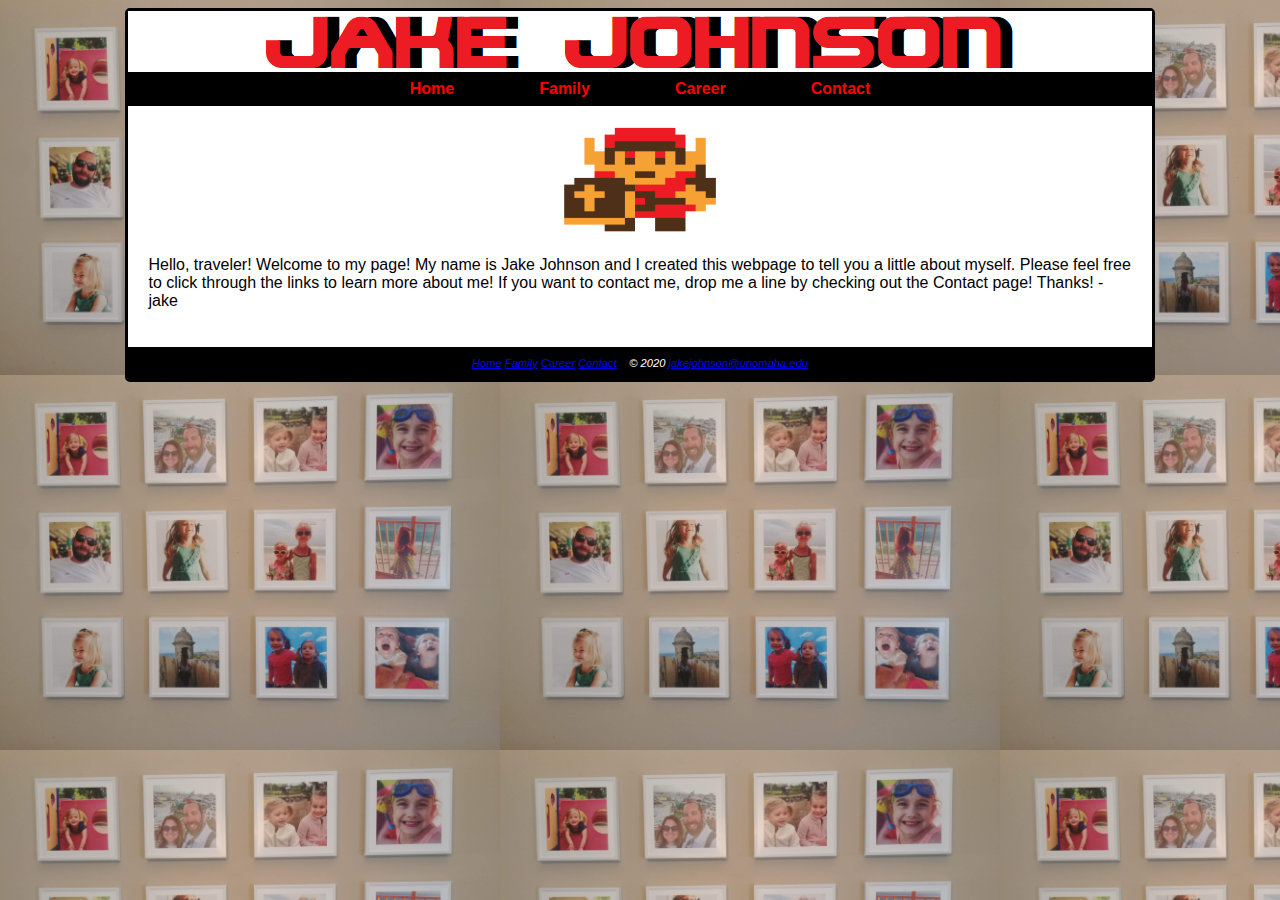
<file: index.html>
<!DOCTYPE html>
<html lang="en">
<head>
<title>Jake Johnson's Webpage</title>
<meta charset="utf-8">
<meta name="viewpoint" content="width=device-width, initial-scale=1.0">
<link rel="stylesheet" href="johnson.css" media="screen">
<link rel="stylesheet" href="johnsonprint.css" media="print">
</head>
<body>
<div id="wrapper">
<!-- Jake Johnson
     final_home.html
     ISQA3900-860
     Royce
     1/20/2020
-->
<header><img src="johnson.png" alt="johnson"></header>
<nav>
<ul>
  <li><a href="index.html">Home</a></li>
  <li><a href="family.html">Family</a></li>
  <li><a href="career.html">Career</a></li>
  <li><a href="contactme.html">Contact</a></li>
</ul>
</nav>
<main>
<div class="logo"><img src="link.png" alt="gather" width="160" height="110"></div>
<p>Hello, traveler! Welcome to my page! My name is Jake Johnson and I created this webpage to tell you a little about myself. Please feel free to click through the links to learn more about me! If you want to contact me, drop me a line by checking out the Contact page! Thanks! - jake
</p>
</main>
<footer><a href="index.html">Home</a>&nbsp;<a href="family.html">Family</a>&nbsp;<a href="career.html">Career</a>&nbsp;<a href="contactme.html">Contact</a>&nbsp; &nbsp; &copy; 2020 <a href="mailto:jakejohnson@unomaha.edu">jakejohnson@unomaha.edu</a>
</footer>
</div>
</body>
</html>
</file>
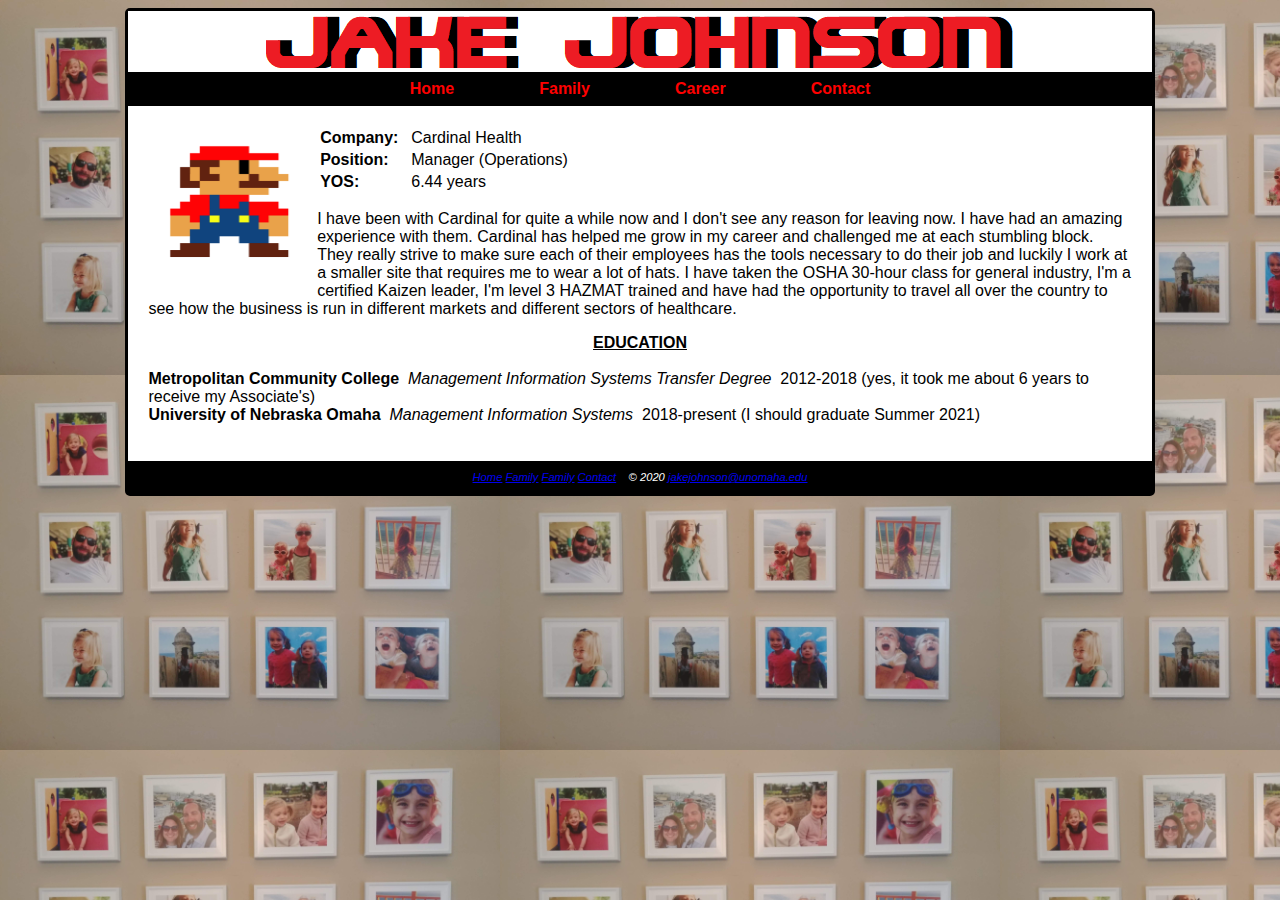
<file: career.html>
<!DOCTYPE html>
<html lang="en">
<head>
<title>Jake Johnson's Webpage</title>
<meta charset="utf-8">
<meta name="viewpoint" content="width=device-width, initial-scale=1.0">
<link rel="stylesheet" href="johnson.css" media="screen">
<link rel="stylesheet" href="johnsonprint.css" media="print">
</head>
<body>
<div id="wrapper">
<!-- Jake Johnson
     career.html
     ISQA3900-860
     Royce
     1/20/2020
-->
<header><img src="johnson.png" alt="johnson"></header>
<nav>
<ul>
  <li><a href="index.html">Home</a></li>
  <li><a href="family.html">Family</a></li>
  <li><a href="career.html">Career</a></li>
  <li><a href="contactme.html">Contact</a></li>
</ul>
</nav>
<main>
<img src="career.png" class="photo" alt="plumbers gotta plumb" height="140" width="149">
<table>
 <tr>
  <th>Company:&nbsp&nbsp</th>
  <td>Cardinal Health</td>
 </tr>
 <tr>
  <th>Position:&nbsp&nbsp</th>
  <td>Manager (Operations)</td>
 </tr>
 <tr>
  <th>YOS:&nbsp&nbsp</th>
  <td>6.44 years</td>
</table>
<p>I have been with Cardinal for quite a while now and I don't see any reason for leaving now. I have had an amazing experience with them. Cardinal has helped me grow in my career and challenged me at each stumbling block. They really strive to make sure each of their employees has the tools necessary to do their job and luckily I work at a smaller site that requires me to wear a lot of hats. I have taken the OSHA 30-hour class for general industry, I'm a certified Kaizen leader, I'm level 3 HAZMAT trained and have had the opportunity to travel all over the country to see how the business is run in different markets and different sectors of healthcare.<BR>
</p>
<p>
<center><b><u>EDUCATION</b></u></center><BR>
<B>Metropolitan Community College</B>&nbsp&nbsp<i>Management Information Systems Transfer Degree</i>&nbsp&nbsp2012-2018 (yes, it took me about 6 years to receive my Associate's)<BR>
<B>University of Nebraska Omaha</B>&nbsp&nbsp<i>Management Information Systems</i>&nbsp&nbsp2018-present (I should graduate Summer 2021)
</p>
</main>
<footer><a href="index.html">Home</a>&nbsp;<a href="family.html">Family</a>&nbsp;<a href="family.html">Family</a>&nbsp;<a href="contactme.html">Contact</a>&nbsp; &nbsp; &copy; 2020 <a href="mailto:jakejohnson@unomaha.edu">jakejohnson@unomaha.edu</a>
</footer>
</div>
</body>
</html>
</file>
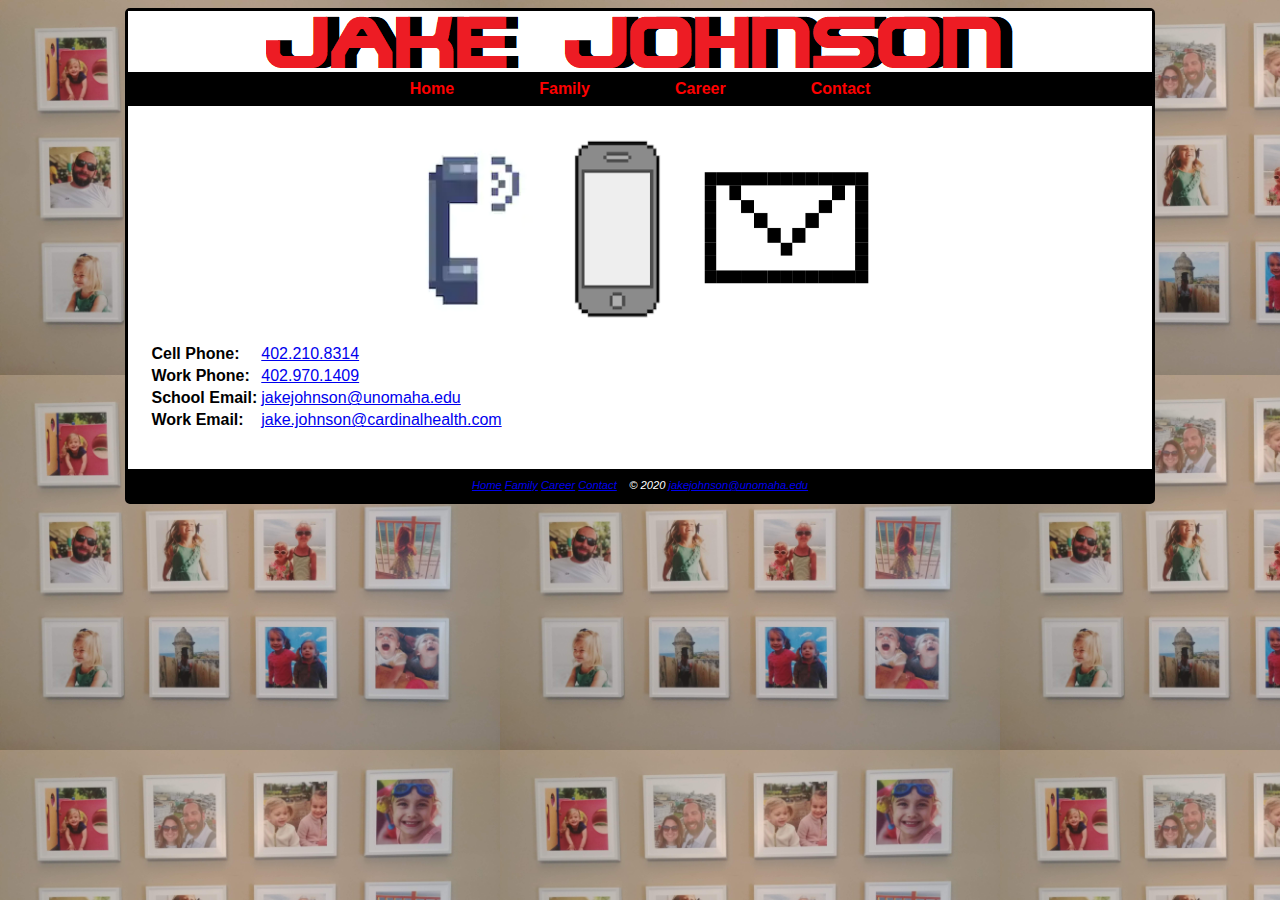
<file: contactme.html>
<!DOCTYPE html>
<html lang="en">
<head>
<title>Jake Johnson's Webpage</title>
<meta charset="utf-8">
<meta name="viewpoint" content="width=device-width, initial-scale=1.0">
<link rel="stylesheet" href="johnson.css" media="screen">
<link rel="stylesheet" href="johnsonprint.css" media="print">
</head>
<body>
<div id="wrapper">
<!-- Jake Johnson
     contactme.html
     ISQA3900-860
     Royce
     1/20/2020
-->
<header><img src="johnson.png" alt="johnson"></header>
<nav>
<ul>
  <li><a href="index.html">Home</a></li>
  <li><a href="family.html">Family</a></li>
  <li><a href="career.html">Career</a></li>
  <li><a href="contactme.html">Contact</a></li>
</ul>
</nav>
<main>
<img src="contact.png" class="center" alt="contact" height="200">
<p>
<table>
	<tr>
		<th>Cell Phone:</th>
		<td><a href="tel:402-210-8314">402.210.8314</a></td>
	</tr>
	<tr>
		<th>Work Phone:</th>
		<td><a href="tel:402-970-1409<">402.970.1409</a></td>
	</tr>
	<tr>
		<th>School Email:</th>
		<td><a href="mailto:jakejohnson@unomaha.edu">jakejohnson@unomaha.edu</a></td>
	</tr>
	<tr>
		<th>Work Email:</th>
		<td><a href="mailto:jake.johnson@cardinalhealth.com">jake.johnson@cardinalhealth.com</a</td>
	</tr>
</table>
</p>
</main>
<footer><a href="index.html">Home</a>&nbsp;<a href="family.html">Family</a>&nbsp;<a href="career.html">Career</a>&nbsp;<a href="contactme.html">Contact</a>&nbsp; &nbsp; &copy; 2020 <a href="mailto:jakejohnson@unomaha.edu">jakejohnson@unomaha.edu</a>
</footer>
</div>
</body>
</html>
</file>
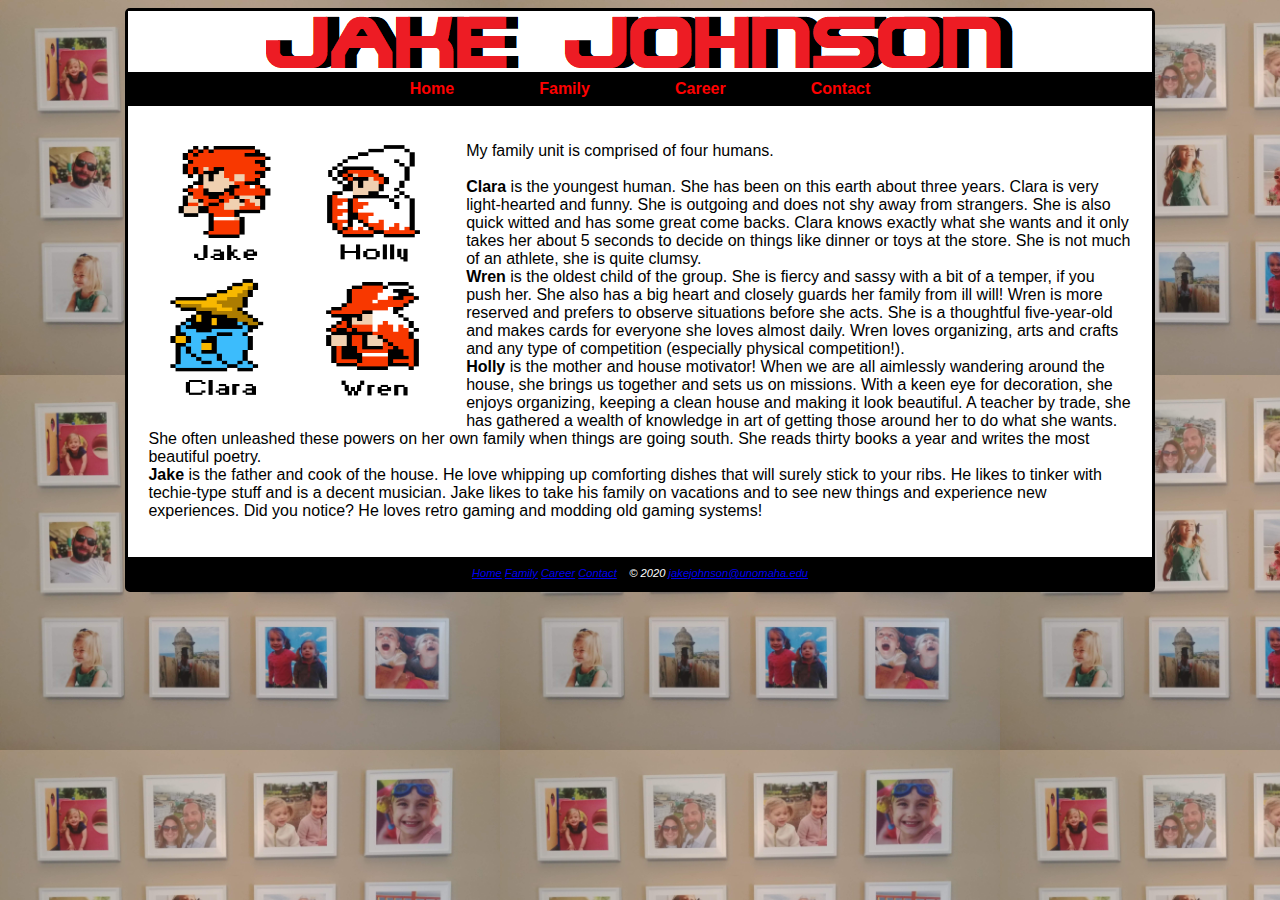
<file: family.html>
<!DOCTYPE html>
<html lang="en">
<head>
<title>Jake Johnson's Webpage</title>
<meta charset="utf-8">
<meta name="viewpoint" content="width=device-width, initial-scale=1.0">
<link rel="stylesheet" href="johnson.css" media="screen">
<link rel="stylesheet" href="johnsonprint.css" media="print">
</head>
<body>
<div id="wrapper">
<!-- Jake Johnson
     family.html
     ISQA3900-860
     Royce
     1/20/2020
-->
<header><img src="johnson.png" alt="johnson"></header>
<nav>
<ul>
  <li><a href="index.html">Home</a></li>
  <li><a href="family.html">Family</a></li>
  <li><a href="career.html">Career</a></li>
  <li><a href="contactme.html">Contact</a></li>
</ul>
</nav>
<main>
<img src="crew.png" class="photo" alt="crew" height="280" width="298">
<p>
My family unit is comprised of four humans.<BR><BR><B>Clara</B> is the youngest human. She has been on this earth about three years. Clara is very light-hearted and funny. She is outgoing and does not shy away from strangers. She is also quick witted and has some great come backs. Clara knows exactly what she wants and it only takes her about 5 seconds to decide on things like dinner or toys at the store. She is not much of an athlete, she is quite clumsy. <BR><B>Wren</B> is the oldest child of the group. She is fiercy and sassy with a bit of a temper, if you push her. She also has a big heart and closely guards her family from ill will! Wren is more reserved and prefers to observe situations before she acts. She is a thoughtful five-year-old and makes cards for everyone she loves almost daily. Wren loves organizing, arts and crafts and any type of competition (especially physical competition!). <BR><B>Holly</B> is the mother and house motivator! When we are all aimlessly wandering around the house, she brings us together and sets us on missions. With a keen eye for decoration, she enjoys organizing, keeping a clean house and making it look beautiful. A teacher by trade, she has gathered a wealth of knowledge in art of getting those around her to do what she wants. She often unleashed these powers on her own family when things are going south. She reads thirty books a year and writes the most beautiful poetry. <BR><B>Jake</B> is the father and cook of the house. He love whipping up comforting dishes that will surely stick to your ribs. He likes to tinker with techie-type stuff and is a decent musician. Jake likes to take his family on vacations and to see new things and experience new experiences. Did you notice? He loves retro gaming and modding old gaming systems!
</p>
</main>
<footer><a href="index.html">Home</a>&nbsp;<a href="family.html">Family</a>&nbsp;<a href="career.html">Career</a>&nbsp;<a href="contactme.html">Contact</a>&nbsp; &nbsp; &copy; 2020 <a href="mailto:jakejohnson@unomaha.edu">jakejohnson@unomaha.edu</a>
</footer>
</div>
</body>
</html>
</file>
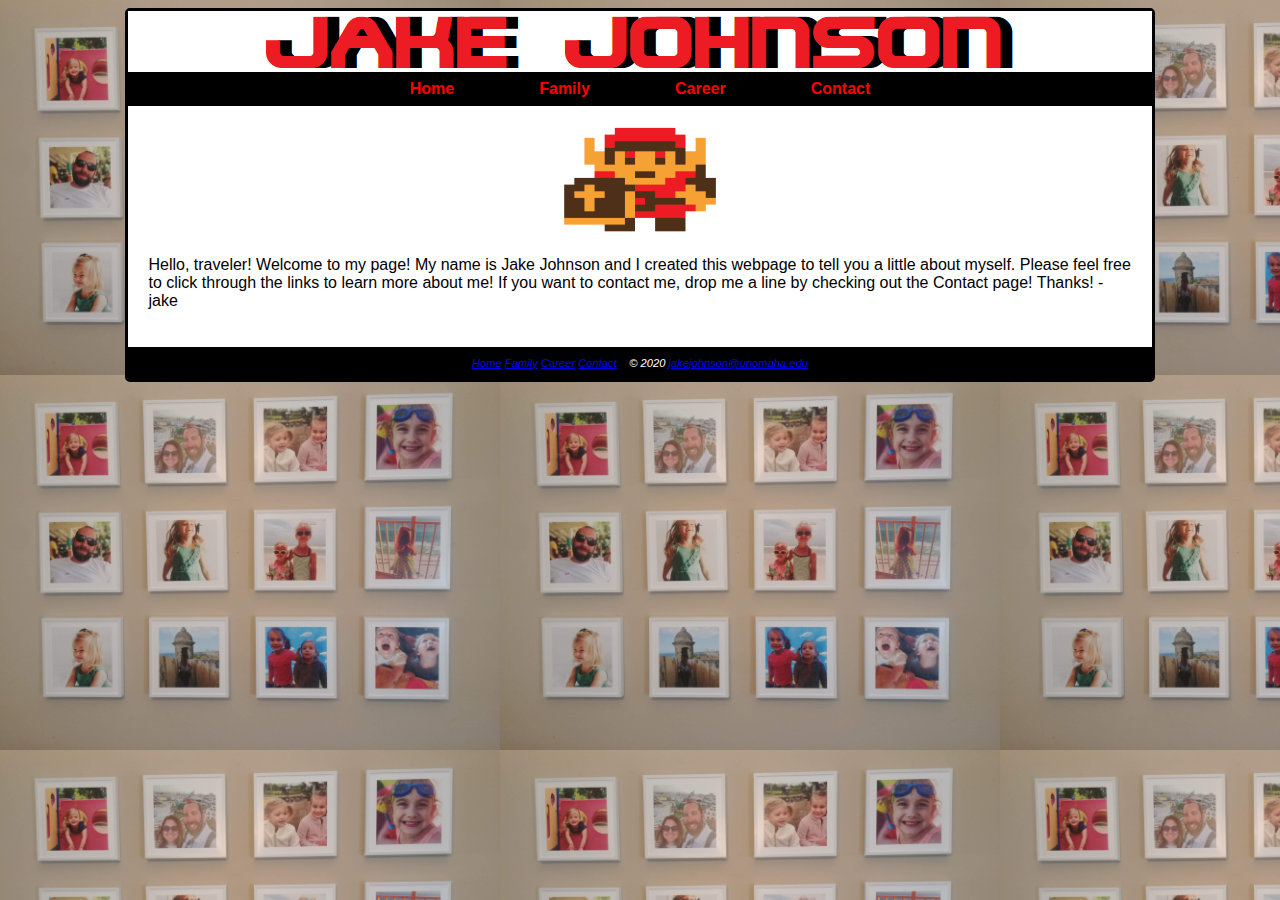
<file: home.html>
<!DOCTYPE html>
<html lang="en">
<head>
<title>Jake Johnson's Webpage</title>
<meta charset="utf-8">
<meta name="viewpoint" content="width=device-width, initial-scale=1.0">
<link rel="stylesheet" href="johnson.css" media="screen">
<link rel="stylesheet" href="johnsonprint.css" media="print">
</head>
<body>
<div id="wrapper">
<!-- Jake Johnson
     final_home.html
     ISQA3900-860
     Royce
     1/20/2020
-->
<header><img src="johnson.png" alt="johnson"></header>
<nav>
<ul>
  <li><a href="home.html">Home</a></li>
  <li><a href="family.html">Family</a></li>
  <li><a href="career.html">Career</a></li>
  <li><a href="contactme.html">Contact</a></li>
</ul>
</nav>
<main>
<div class="logo"><img src="link.png" alt="gather" width="160" height="110"></div>
<p>Hello, traveler! Welcome to my page! My name is Jake Johnson and I created this webpage to tell you a little about myself. Please feel free to click through the links to learn more about me! If you want to contact me, drop me a line by checking out the Contact page! Thanks! - jake
</p>
</main>
<footer><a href="home.html">Home</a>&nbsp;<a href="family.html">Family</a>&nbsp;<a href="career.html">Career</a>&nbsp;<a href="contactme.html">Contact</a>&nbsp; &nbsp; &copy; 2020 <a href="mailto:jakejohnson@unomaha.edu">jakejohnson@unomaha.edu</a>
</footer>
</div>
</body>
</html>
</file>
<file: johnson.css>
/*
	Jake Johnson
	johnson.css
	ISQA3900-860
	Royce
	1/20/2020
*/

header, main, footer { display: block; 
}
body { 	background-color: #FFF;
        background-image: url("0829191700.jpg");
	background-size: 500px;
	font-family: Verdana, Arial, sans-serif;
	margin-left: 0;
	margin-right: 0;
}
#wrapper { width: 90%;
           min-width: 700px;
	   max-width: 1024px;
           margin: 0 auto;
		background-color: black;
		border-radius: 5px;
		border-style: solid;
		height: 100%;
}
header { background-color: #fff;
	 
}
header img { 	display: block;
		margin: auto;}
h1 { font-size: 7em;
	font-family: gill sans mt condensed; 
	text-shadow: 2px 2px #666;}
h2 { font-size: 1em; }
nav { font-weight: bold;
	 padding: 8px;
}
nav a { text-decoration: none; 
	text-align: center;}
nav a:link { color: #ff0000; }
nav a:visited { color: #ff0000; }
nav a:hover { color: #FFFFFF; }
nav li { display: inline;} 
nav ul { list-style-type: none;
       	margin: 0;
       	padding-left: 0; 
	overflow: hidden;
	text-align: center;
}
nav li a { padding: 4%; }

main { background-color: #fff;
	color: #000;
	text-align: left;
	padding: 2%; }
.photo { float: left; 
	padding: 1%;}
.center { display: block;
  	  margin-left: auto;
 	  margin-right: auto;
  	  width: 50%;}
.logo { text-align: center; }
ul { list-style-type: none; }

footer { font-size: 0.70em;
       text-align: center;
	   font-style: italic;
	   padding: 10px;
	   background-color: black;
	   color: white;
	border-radius: 5px;}


@media only screen and (max-width: 1024px) {
	body { margin: 0; padding: 0; }
	#wrapper { width: auto; min-width: 0; margin: 0; box-shadow: none; }
	h1 { margin: 0; }
	nav { float: none; width: auto; padding: 8px; }
	nav li { display: inline; }
	nav a { padding: 4%; }
	main { padding: 2%; margin-left: 0; font-size: 90%; }
	footer { margin: 0; }
}

@media only screen and (max-width: 768px) {
	h2 { height: 100%; font-size: 1.5em; padding-left: 2em; }
	nav { padding: 0; }
	nav a { display: block; padding: 0.2em; font-size: 1.3em; border-bottom: 1px solid #330000; }
	nav ul { margin: 0; padding: 0; }
	nav li { display: block; margin: 0; padding: 0; }
	main { padding-top: 0.1em; padding-right: 0; padding-bottom: 0.1em; padding-left: 0.4em; }
	main img { display: none; padding-right: 0; }
	main ul { list-style-position: outside; }
	footer { padding: 0; }
	.video { padding: 10%; }
}
</file>
<file: johnsonprint.css>
/*
	Jake Johnson
	johnsonprint.css
	ISQA3900-860
	Royce
	1/20/2020
*/

header, nav, main, footer { display: block; 
}
body { background-color: #FFF;
      color: black;
	  font-family: Verdana, Arial, sans-serif;
}
#wrapper { width: 100%;
		   max-width: 1024px;
           margin-right: auto;
		   margin-left: auto;
		   background-color: #FFF;
}
header { background-color: #fff;
       color: black;
	   font-family: Georgia, serif;
}


nav { display: none; }

footer { font-size: 0.70em;
       text-align: center;
	   font-style: italic;
	   padding: 10px;
	   margin-left: 170px;
	   background-color: #FFFFFF;
}
main { padding-left: 20px;
        padding-right: 20px;
		background-color: #FFFFFF;
		margin-left: 0px;
		padding-top: 1px;
		padding-bottom: 1px;
}
</file>
